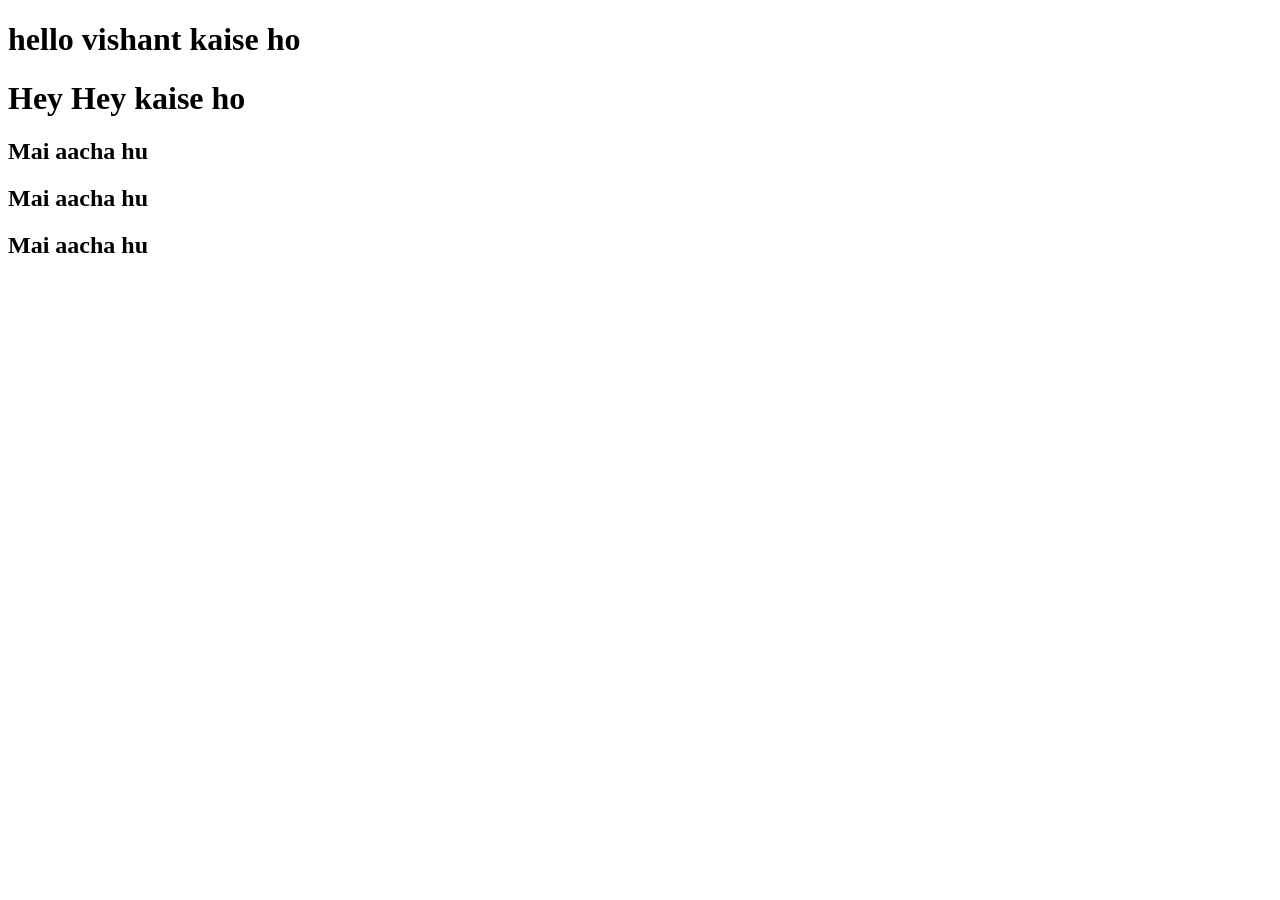
<file: DomManipulation/index.html>
<!DOCTYPE html>
<html lang="en">
<head>
    <meta charset="UTF-8">
    <meta name="viewport" content="width=device-width, initial-scale=1.0">
    <title>Document</title>
</head>
<body>
    <h1 class="xuv">hi hello kaise ho</h1>
    
    <h1 id="abcd">Hey Hey kaise ho</h1>
    
    <h2 class="abc">Mai aacha hu</h2>
    <h2 class="abc">Mai aacha hu</h2>
    <h2 class="abc">Mai aacha hu</h2>






    <script src="script.js"></script>
</body>
</html>
</file>
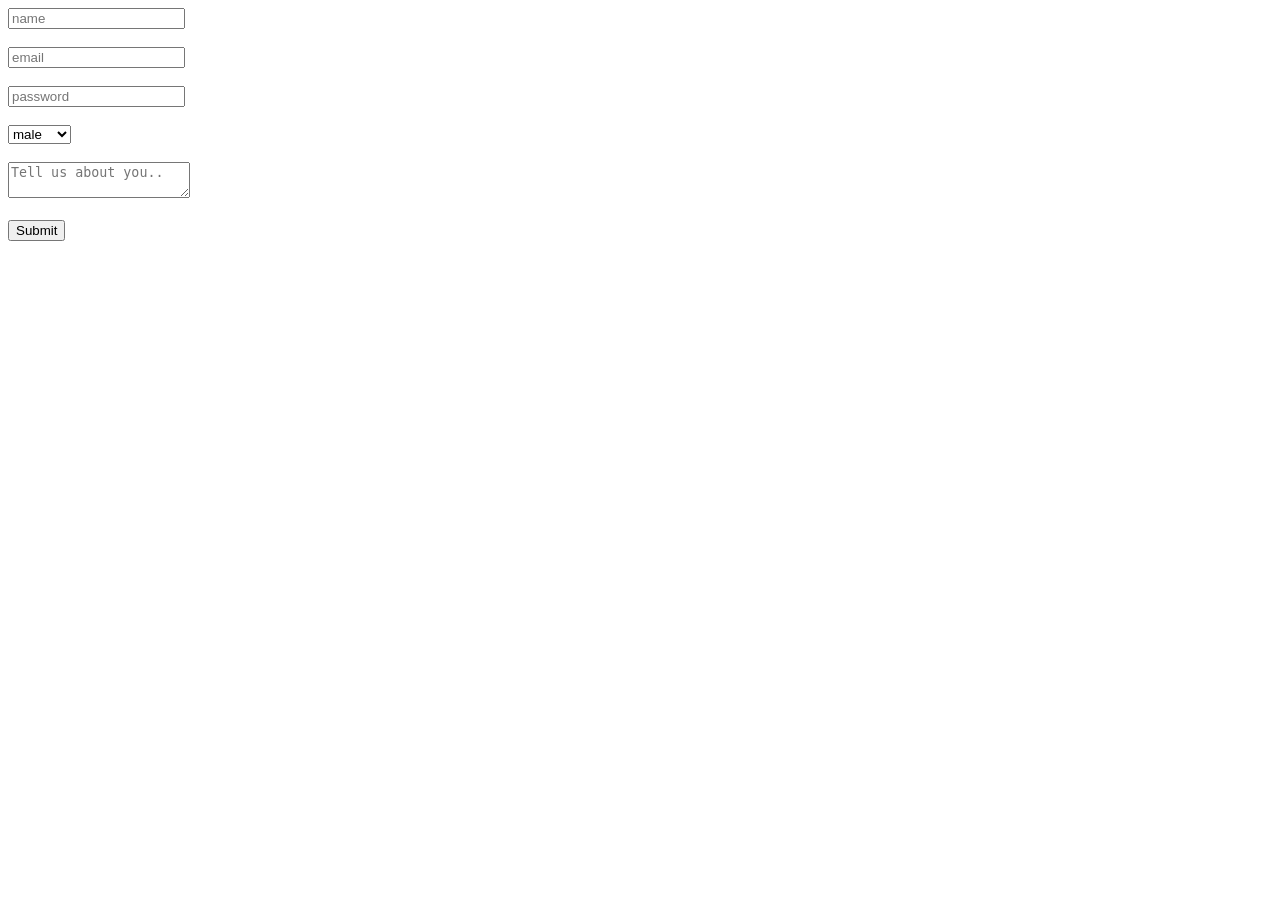
<file: Forms and Forms validation/index.html>
<!DOCTYPE html>
<html lang="en">
<head>
    <meta charset="UTF-8">
    <meta name="viewport" content="width=device-width, initial-scale=1.0">
    <title>Document</title>

    <style>
        small{
            color: red;
            font-size: 13px;
        }

        #hide {
            display: none;
        }


    </style>

</head>
<body>
<!-- topic 1: reading values from input, textarea, select. -->
    <form>
        <input id="name" type="text" placeholder="name">
        <div id="hide">
            <br>
            <small>Your name should be grater than 2 character.</small>
        </div>
        <br><br>
        <input type="email" placeholder="email">
        <br><br>
        <input type="password" placeholder="password">
        <br><br>
        <select>
            <option value="male">male</option>
            <option value="male">female</option>
            <option value="male">others</option>
        </select>
        <br><br>
        <textarea placeholder="Tell us about you.."></textarea>
        <br><br>

        <input type="submit">
    </form>
    <br><br>

    <!-- topic 2: inline and js-based validation so here is inline -->
    <!-- <form>
        <input required minlength="3" maxlength="10" type="text" placeholder="name">  -->
        <!-- but ye easily bypass hojata hai by inspect krke usme maxlength htado to kitna bhi lamba likh sakte hai. -->
        <!-- <input type="submit">
    </form> -->

    <!-- topic 3: showing error message conditionally -->
    <!-- ye bhi humne dekh liya hia........... -->


    <!-- topic 4: pattern attribute VS custom regex -->
    <!-- <form>
        <input pattern="[a-z]{3,8}" type="text" placeholder="name">  // a se z tak koi bhi character use kar skte ho lekin 3 se lekr 8 ke bich m hee.. -->
        <!-- but ye easily bypass hojata hai by inspect krke usme maxlength htado to kitna bhi lamba likh sakte hai. -->
        <!-- <input type="submit">
    </form> -->

    <script src="script.js"></script>
</body>
</html>
</file>
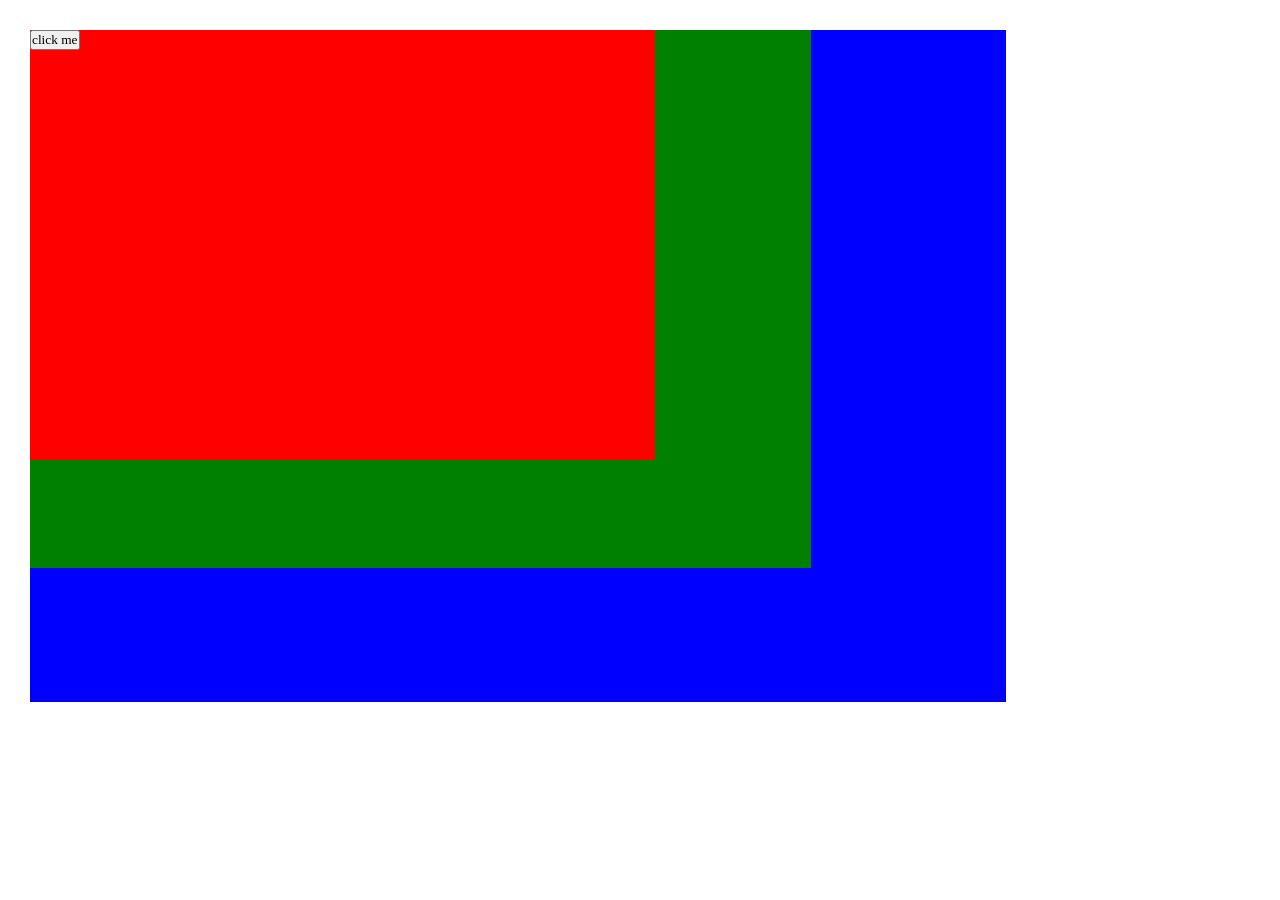
<file: Events&EventHandling/eventBubbling.html>
<!DOCTYPE html>
<html lang="en">
<head>
    <meta charset="UTF-8">
    <meta name="viewport" content="width=device-width, initial-scale=1.0">
    <title>Document</title>
    <style>
        *{
            margin: 0;
            padding: 0;
            font-family: "Gilroy";
            box-sizing: border-box;
        }

        html,
        body {
            width: 100%;
            height: 100%;
            position: relative;
            overflow: hidden;
        }

        body{
            padding: 30px;
        }

        /* #main{
            width: 100%;
            height: 100%;
            background-color: #222;
        } */

        /* #nav{
            display: flex;
            align-items: center;
            justify-content: space-around;
            width: 100%;
            height: 100px;
            background-color: #444;
        } */

        /* a{
            color: white;
        } */

        /* button{
            padding: 12px 22px;
            background-color: red;
            color: white;
            border-radius: 5px;
            border: none;
            font-weight: 600;
            font-size: 12px;
        } */

        /* .lt{
            text-decoration: line-through;
        } */

        /* Event capturing */
        .a{
            width: 80%;
            height: 80%;
            background-color: blue;
        }

        .b{
            width: 80%;
            height: 80%;
            background-color: green;
        }

        .c{
            width: 80%;
            height: 80%;
            background-color: red;
        }


    </style>
</head>
<body>

    <!-- TOPIC 4- Event bubbling and Capturing -->
<!-- event bubbling -->
    <!-- <div id="main">
        <div id="nav">
            <a href="">home</a>
            <a href="">about</a>
            <button>click and follow</button>
        </div> 
    </div>  -->


    <!-- <ul>
        <li>apple</li>
        <li>guava</li>
        <li>grapes</li>
        <li>banana</li>
        <li>mango</li>
    </ul> -->


    <div class="a">
        <div class="b">
            <div class="c">
                <button>click me</button>
            </div>
        </div>
    </div>


    <!-- Event capturing is just opposite to bubbling -->



    <script src="EventBubbling.js"></script>
</body>
</html>
</file>
